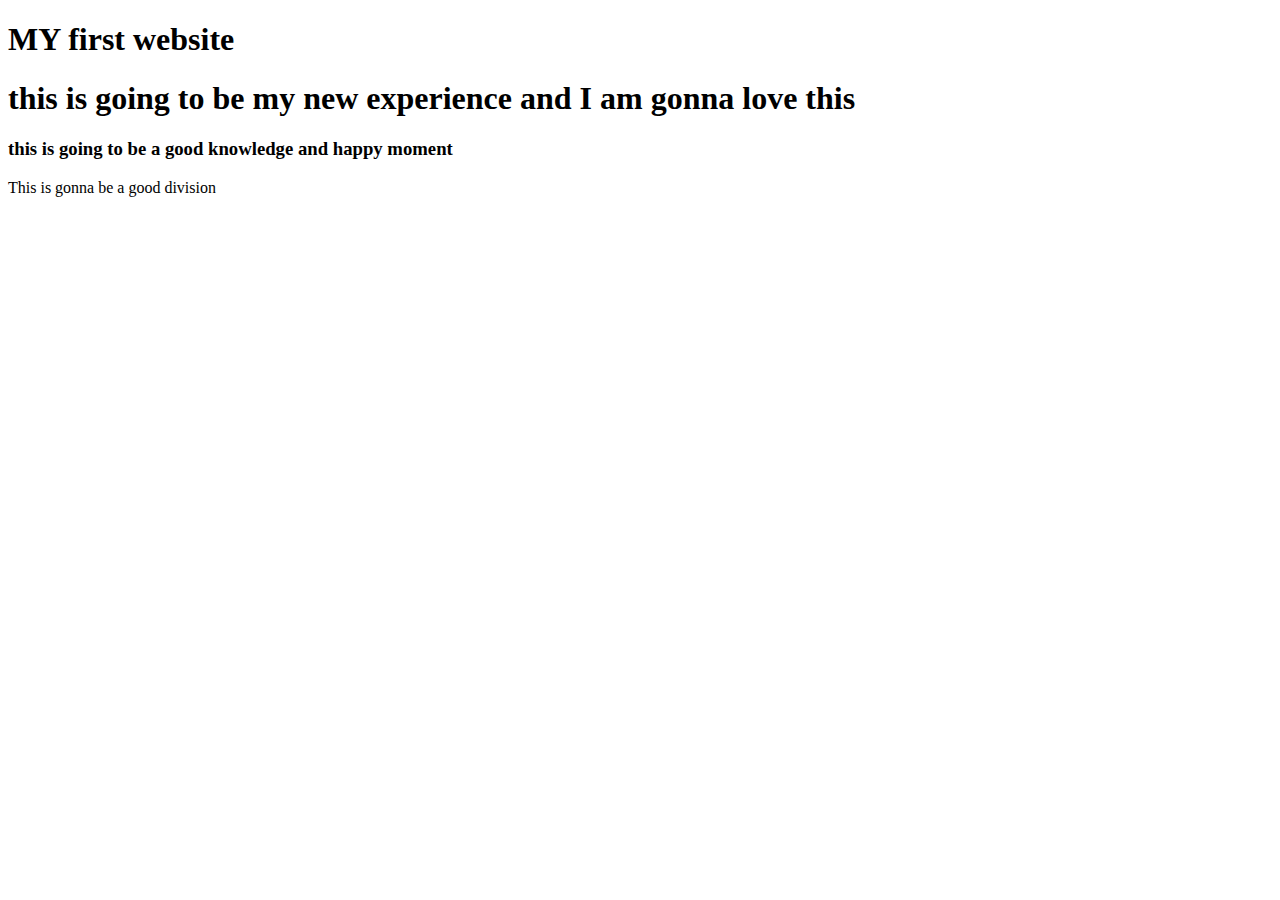
<file: index.html>
<!DOCTYPE html>
<html lang="en">
<head>
    <meta charset="UTF-8">
    <meta http-equiv="X-UA-Compatible" content="IE=edge">
    <meta name="viewport" content="width=device-width, initial-scale=1.0">
    <title>Document</title>
</head>
<body>
    <H1>MY first website</H1>
    <h1>this is going to be my new experience and I am gonna love this</h1>
    <h3>this is going to be a good knowledge and happy moment</h3>
    <div class="first">
        <p>This is gonna be a good division</p>
    </div>
</body>
</html>
</file>
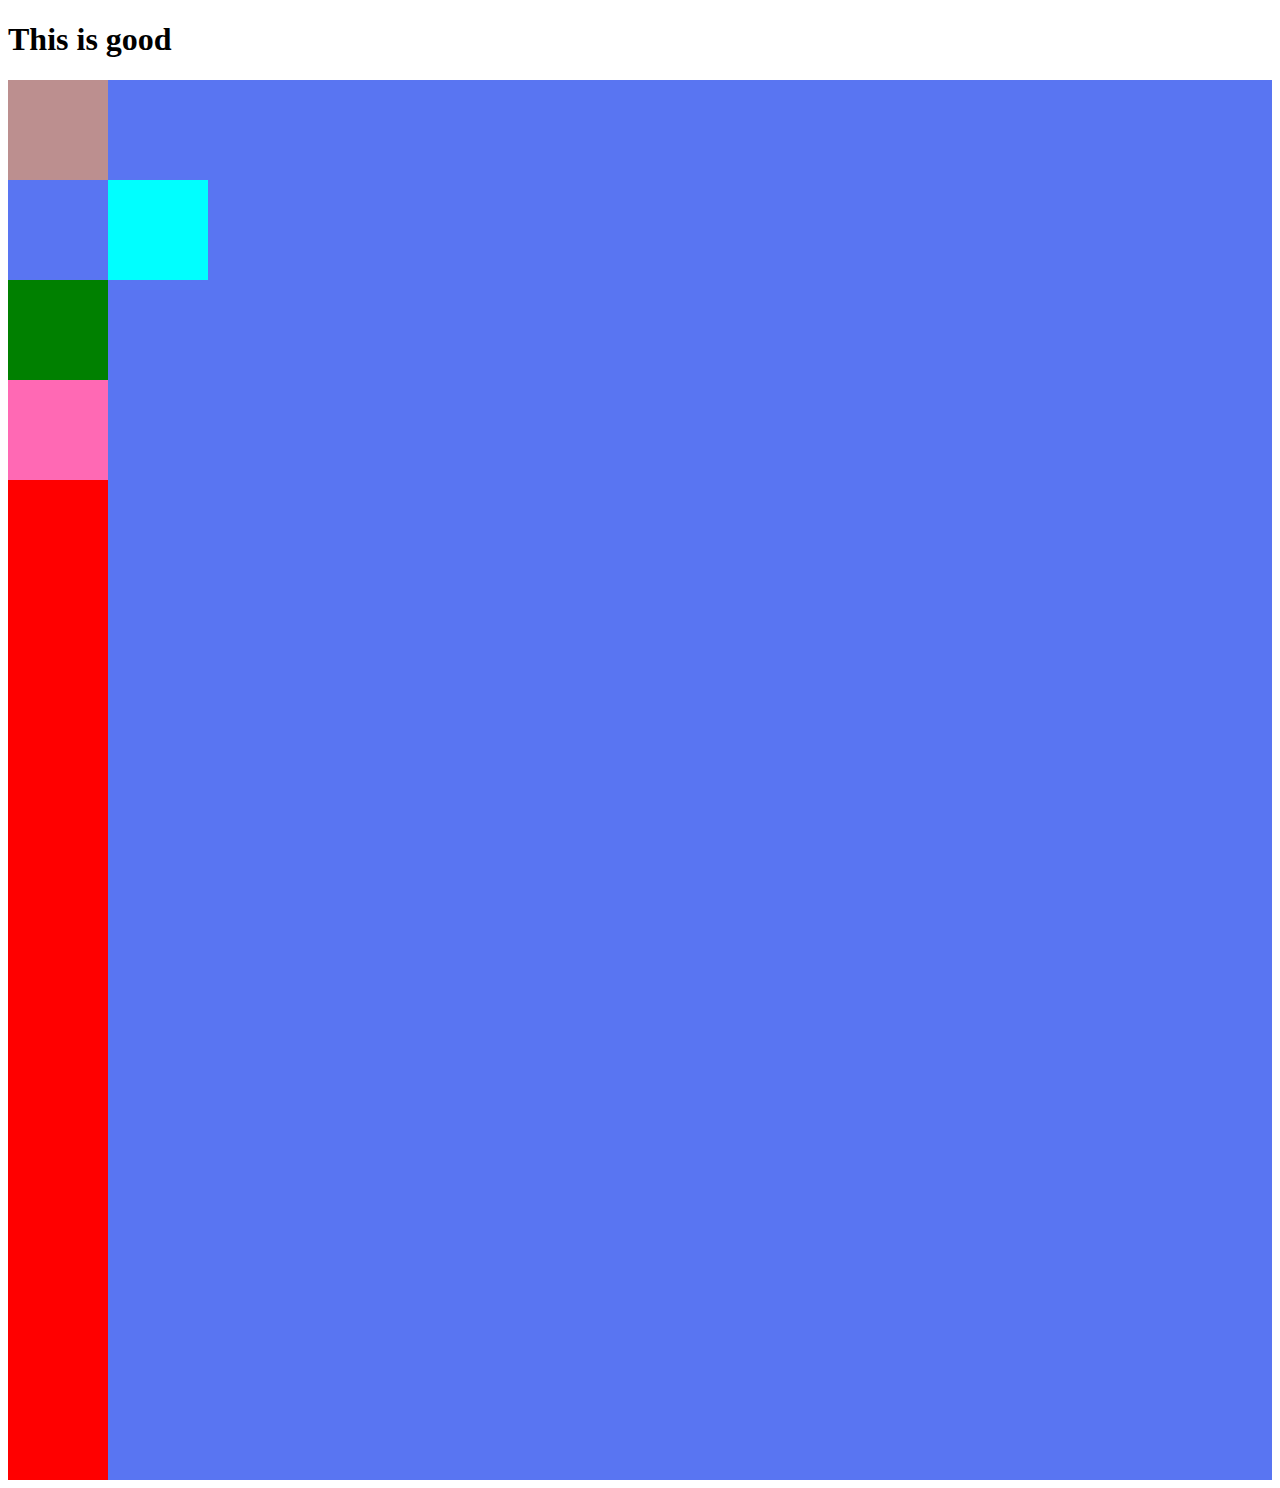
<file: position.html>
<!DOCTYPE html>
<html lang="en">
<head>
    <meta charset="UTF-8">
    <meta http-equiv="X-UA-Compatible" content="IE=edge">
    <meta name="viewport" content="width=device-width, initial-scale=1.0">
    <title>Document</title>
    <style>
        .container{
            background-color: rgba(13, 54, 236, 0.685);
        }
        div{
            height: 100px;
            width: 100px;
            background-color: red;
        }
        #first{
            background-color: rosybrown;
        
        }
        #second{
            background-color: aqua;
            position: relative;
            left: 100px;
            
        }
        #third{
            background-color: green;
            position: static;
            left: 100px;
        }
        #fourth{
            background-color: hotpink;
        }
    </style>
</head>
<body>
    <section>
        <h1>This is good</h1>
    </section>
    <section class="container">

        <div id="first"></div>
        <div id="second"></div>
        <div id="third"></div>
        <div id="fourth"></div>
        <div></div>
        <div></div>
        <div></div>
        <div></div>
        <div></div>
        <div></div>
        <div></div>
        <div></div>
        <div></div>
        <div></div>

    </section>
</body>
</html>
</file>
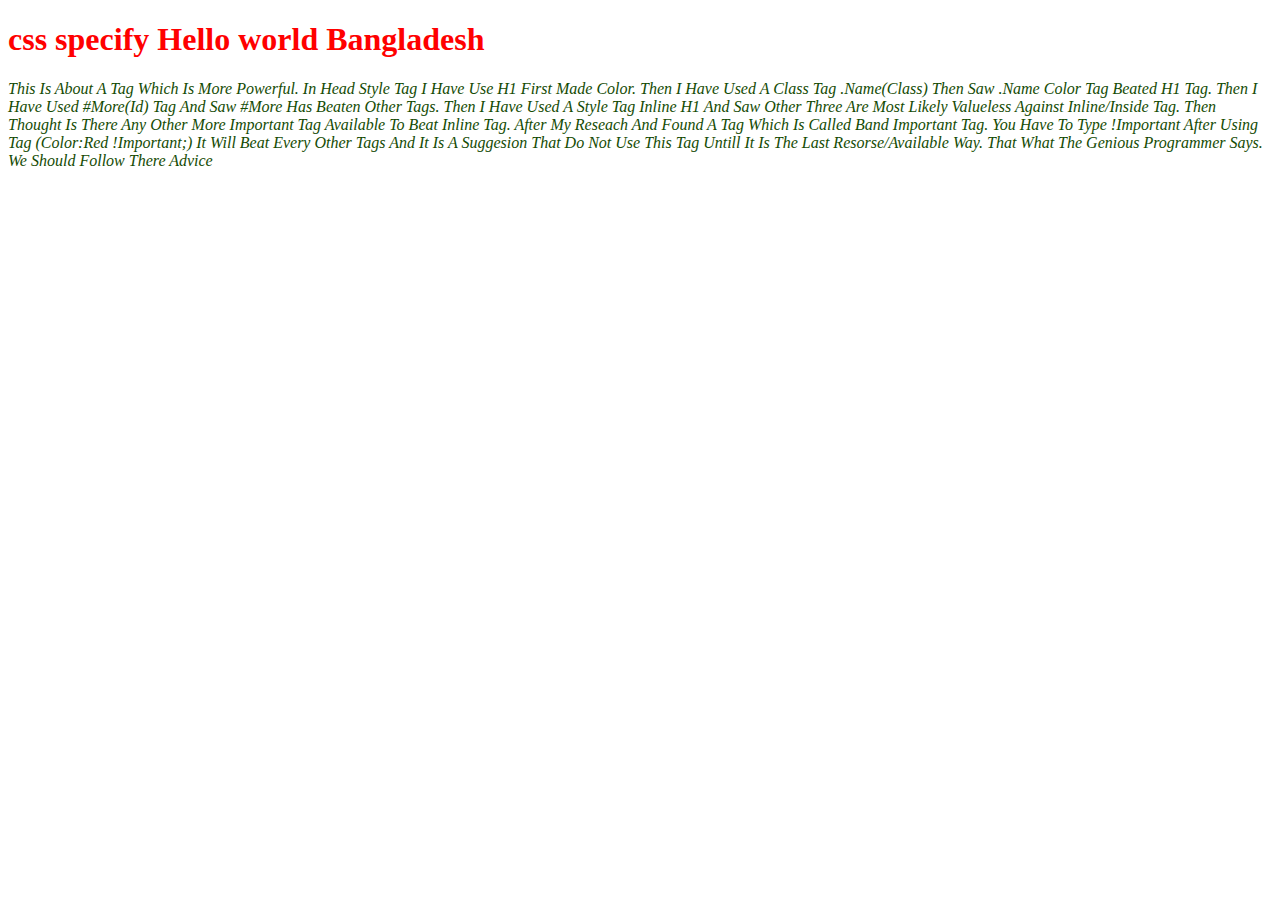
<file: power.html>
<!DOCTYPE html>
<html lang="en">
<head>
    <meta charset="UTF-8">
    <meta http-equiv="X-UA-Compatible" content="IE=edge">
    <meta name="viewport" content="width=device-width, initial-scale=1.0">
    <title>Document</title>
    <style>
        h1{
            color: brown;
        }
        .name{
            color: chocolate;
        }
        #more{
            color: darkgoldenrod ;
        }
        p{
            color: rgb(21, 75, 4);
            font-family: 'Times New Roman', Times, serif;
            font-style: oblique;
            text-transform: capitalize;
        }
    </style>
</head>
<body>
    <h1 id="more" class="name" style="color: red;"> css specify Hello world Bangladesh </h1>
    <p> this is about a tag which is more powerful. in head style tag i 
        have use h1 first made color. then i have used a class tag 
        .name(class) then saw .name color tag beated h1 tag. then i have 
        used #more(id) tag and saw #more has beaten other tags. then i 
        have used a style tag inline h1 and saw other three are most 
        likely valueless against inline/inside tag. then thought is there
        any other more important tag available to beat inline tag. after
        my reseach and found a tag which is called band important tag. 
        you have to type !important after using tag (color:red !important;)
        it will beat every other tags and it is a suggesion that do not use
        this tag untill it is the last resorse/available way. that what the 
        genious programmer says. we should follow there advice</p>
</body>
</html>
</file>
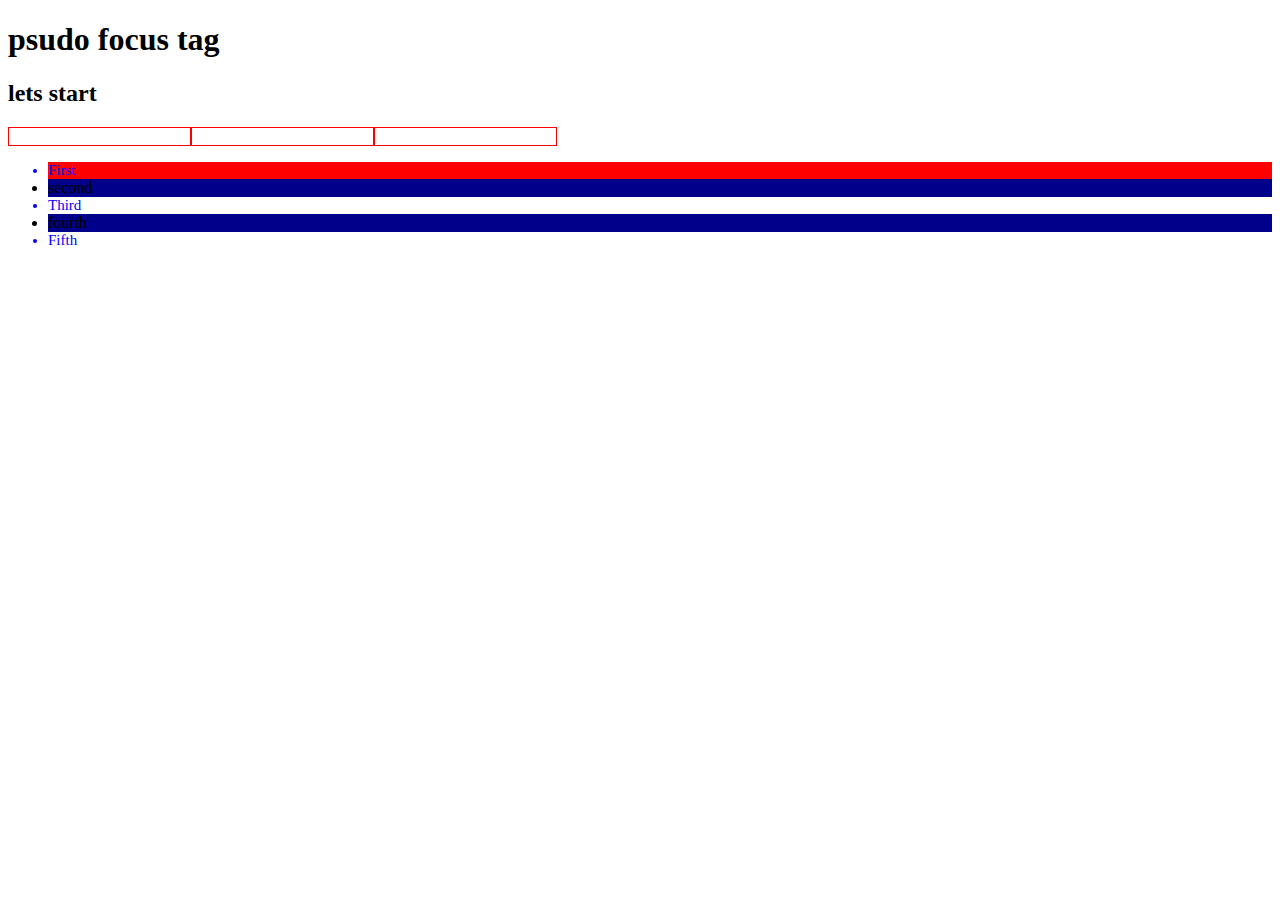
<file: psudo focus.html>
<!DOCTYPE html>
<html lang="en">
<head>
    <meta charset="UTF-8">
    <meta http-equiv="X-UA-Compatible" content="IE=edge">
    <meta name="viewport" content="width=device-width, initial-scale=1.0">
    <title>Document</title>
    <style>
        input:focus{
            font-size: 15px;
            border-color: red;
        }
        input{
            color: red;
            border: 1px solid red;
        }
        li:first-child{
            background-color: red;
        }
        li:nth-child(2n){
            background-color: darkblue;
        }
        li:nth-child(2n+1){
            color: blue;
            text-transform: capitalize;
            font-size: 15px;
        }
    </style>
</head>
<body>
    <h1>psudo focus tag</h1>
    <h2> lets start</h2>
    <input name="email" type="text"><input name="password" type="text"><input name="verify" type="text">
    <ul>
        <li>first</li>
        <li>second</li>
        <li>third</li>
        <li>fourth</li>
        <li>fifth</li>
    </ul>
</body>
</html>
</file>
